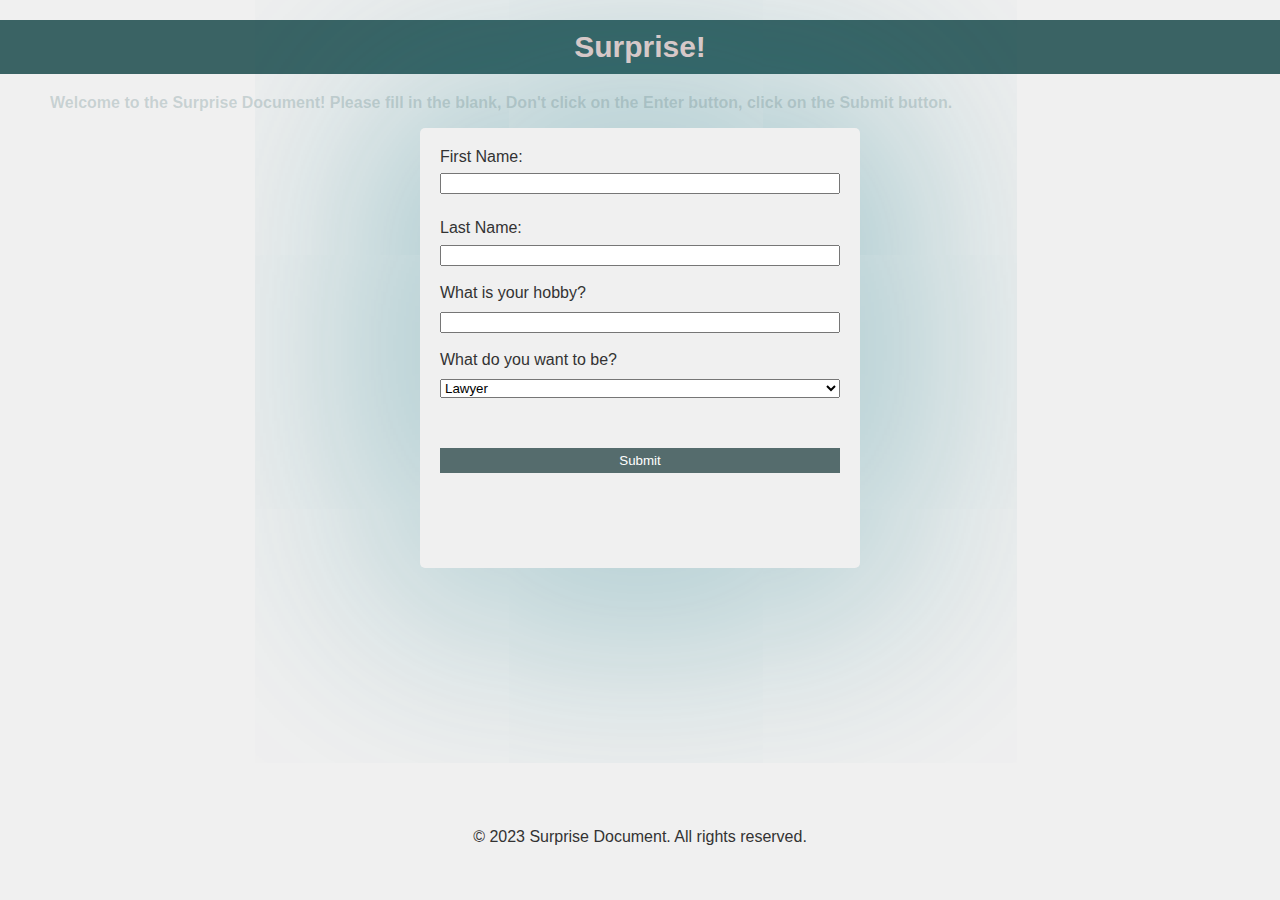
<file: index.html>
<!DOCTYPE html>
<html lang="en"> 
<head>
    <meta charset="UTF-8">
    <meta name="viewport" content="width=device-width, initial-scale=2.0">
    <title>Surprise Document</title>
    <link rel="stylesheet" href="style.css">
    
</head>
<body>
    <div>
        <h1 title="This is a surprise document">Surprise!</h1>

        <p style="color: rgba(97, 131, 134, 0.281); font-weight: bold; margin-left: 50px;
        animation: typing cubic-bezier(0.55, 0.055, 0.675, 0.19) steps(30, end);">Welcome
             to the Surprise Document!
             Please fill in the blank, Don't click on the Enter button,
             click on the Submit button.</p>

        <form style="display: flex; flex-direction: column; width: 400px; height: 400px; margin: auto;
        background-color:none; padding: 20px; border-radius: 5px; 
        box-shadow: 0 0 600px rgba(23, 124, 138, 0.678);" >
        
            First Name: <input type="text" name="firstName" 
            style="margin-bottom: 7px; margin-top: 7px;" required> <br>
            Last Name: <input type="text" name="lastName" 
            style="margin-top: 8px;" required><br>
            What is your hobby?<input type="text" name="hobby" 
            style="margin-top: 10px;" required><br>
             What do you want to be? 
             <select type="text" name="futureJob" style="margin-top: 10px; margin-bottom: 10px;">
                 <option value="Lawyer">Lawyer</option>
                 <option value="">Anything else?</option> 
             </select>

            <input type="submit" style="margin-top: 40px; cursor:pointer; 
            background-color:rgb(85, 108, 109); color:white; border:none;
             padding:5px 5px;" value="Submit" onclick="location.href='gift.html'">
        </form>
    </div>
    <footer style="text-align: center; margin-top: 260px;">
        <p>&copy; 2023 Surprise Document. All rights reserved.</p>
    </footer>

</body>
</html>
</file>
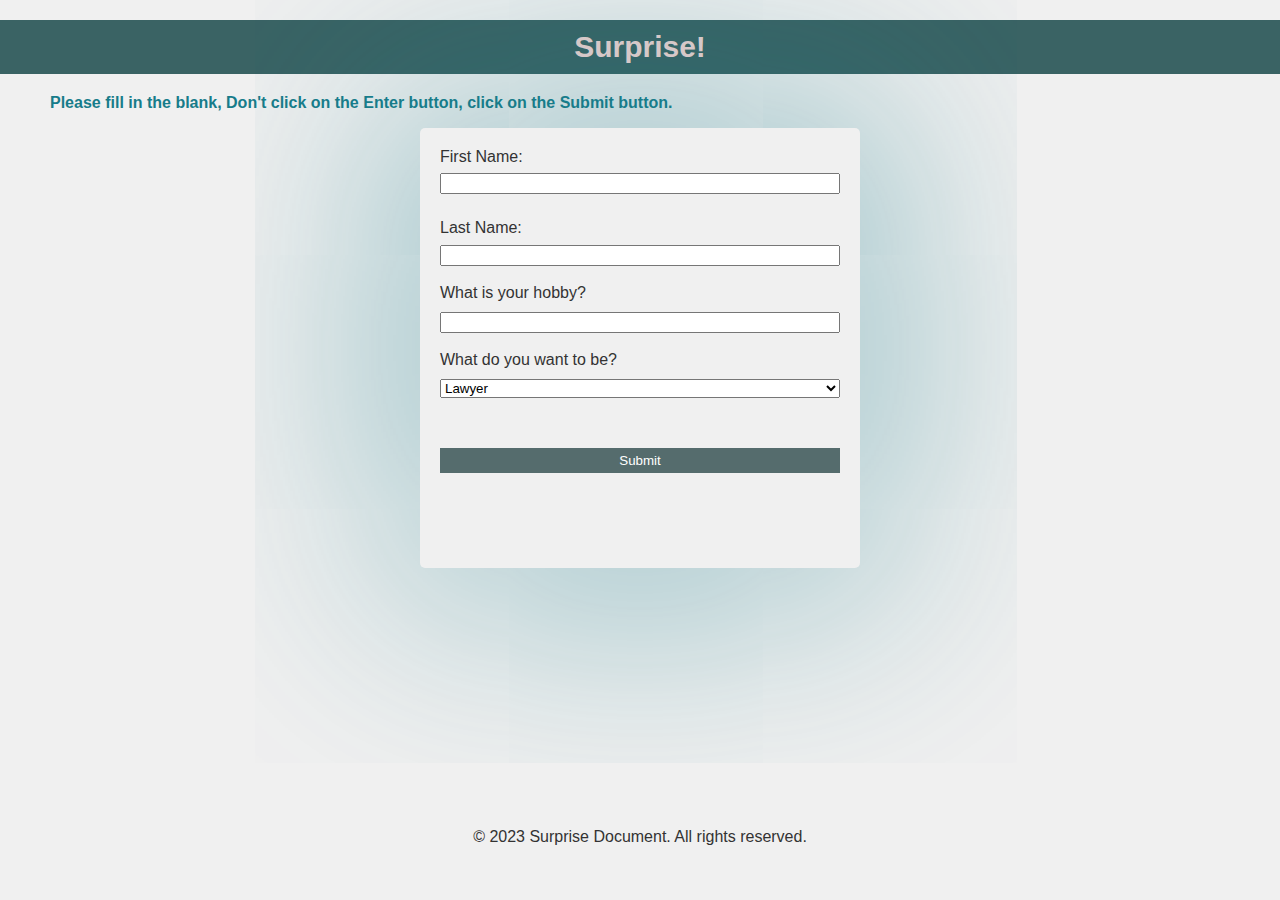
<file: html work/index.html>
<!DOCTYPE html>
<html lang="en">
<head>
    <meta charset="UTF-8">
    <meta name="viewport" content="width=device-width, initial-scale=1.0">
    <title>Surprise Document</title>
    <link rel="stylesheet" href="style.css">
    <script src="script.js"></script>
</head>
<body>
    <div>
        <h1 title="This is a surprise document">Surprise!</h1>

        <p style="color: rgb(23, 124, 138); font-weight: bold; margin-left: 50px;">
             Please fill in the blank, Don't click on the Enter button,
              click on the Submit button.</p>

        <form style="display: flex; flex-direction: column; width: 400px; height: 400px; margin: auto;
        background-color:none; padding: 20px; border-radius: 5px; 
        box-shadow: 0 0 600px rgba(23, 124, 138, 0.678);" >
        
            First Name: <input type="text" name="firstName" 
            style="margin-bottom: 7px; margin-top: 7px;" required> <br>
            Last Name: <input type="text" name="lastName" 
            style="margin-top: 8px;" required><br>
            What is your hobby?<input type="text" name="hobby" 
            style="margin-top: 10px;" required><br>
             What do you want to be? 
             <select type="text" name="futureJob" style="margin-top: 10px; margin-bottom: 10px;">
                 <option value="Lawyer">Lawyer</option>
                 <option value="">Anything else?</option> 
             </select>

            <input type="submit" style="margin-top: 40px; cursor:pointer; 
            background-color:rgb(85, 108, 109); color:white; border:none;
             padding:5px 5px;" value="Submit" onclick="location.href='gift.html'">
        </form>
    </div>
    <footer style="text-align: center; margin-top: 260px;">
        <p>&copy; 2023 Surprise Document. All rights reserved.</p>
    </footer>

</body>
</html>
</file>
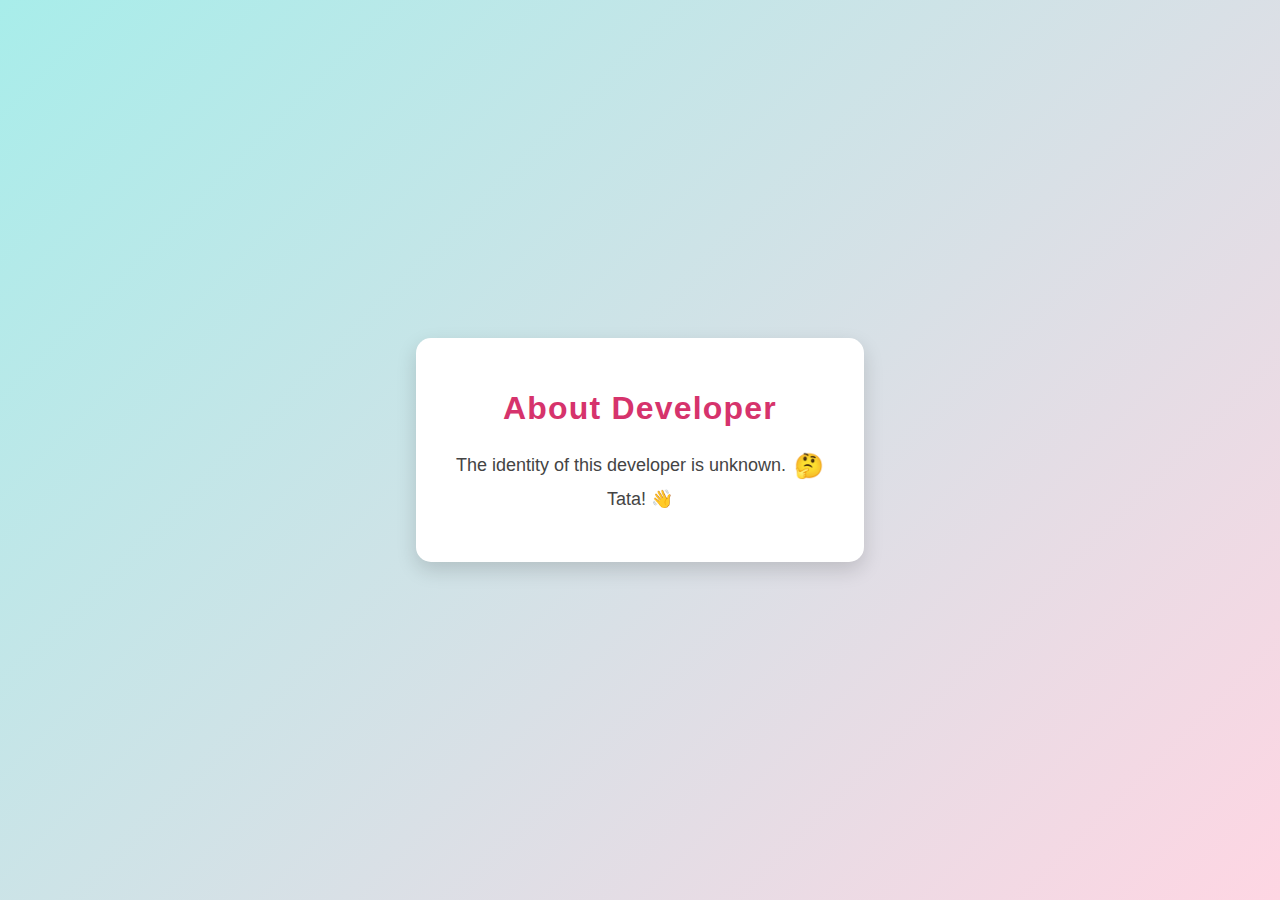
<file: about.html>
<!DOCTYPE html>
<html lang="en">
<head>
  <meta charset="UTF-8" />
  <meta name="viewport" content="width=device-width, initial-scale=1.0" />
  <title>About Developer</title>
  <style>
    /* Page Background */
    body {
      margin: 0;
      padding: 0;
      font-family: 'Segoe UI', Tahoma, Geneva, Verdana, sans-serif;
      background: linear-gradient(135deg, #a8edea, #fed6e3);
      height: 100vh;
      display: flex;
      justify-content: center;
      align-items: center;
    }

    /* Box Container */
    .info-box {
      background-color: white;
      padding: 30px 40px;
      max-width: 450px;
      border-radius: 15px;
      box-shadow: 0 8px 20px rgba(0,0,0,0.15);
      text-align: center;
    }

    /* Heading */
    .info-box h1 {
      color: #d6336c;
      margin-bottom: 20px;
      font-size: 32px;
      letter-spacing: 1.2px;
    }

    /* Message Text */
    .info-box p {
      font-size: 18px;
      color: #444;
      line-height: 1.6;
      font-weight: 500;
    }

    /* Emoji styling */
    .info-box p span {
      font-size: 24px;
      margin-left: 8px;
      vertical-align: middle;
    }

    /* Responsive */
    @media (max-width: 480px) {
      .info-box {
        max-width: 90%;
        padding: 25px 20px;
      }
      .info-box h1 {
        font-size: 26px;
      }
      .info-box p {
        font-size: 16px;
      }
    }
  </style>
</head>
<body>

  <div class="info-box">
    <h1>About Developer</h1>
  <p>The identity of this developer is unknown.<span>🤔</span><br> Tata! 👋</p>
   

  </div>

</body>
</html>
</file>
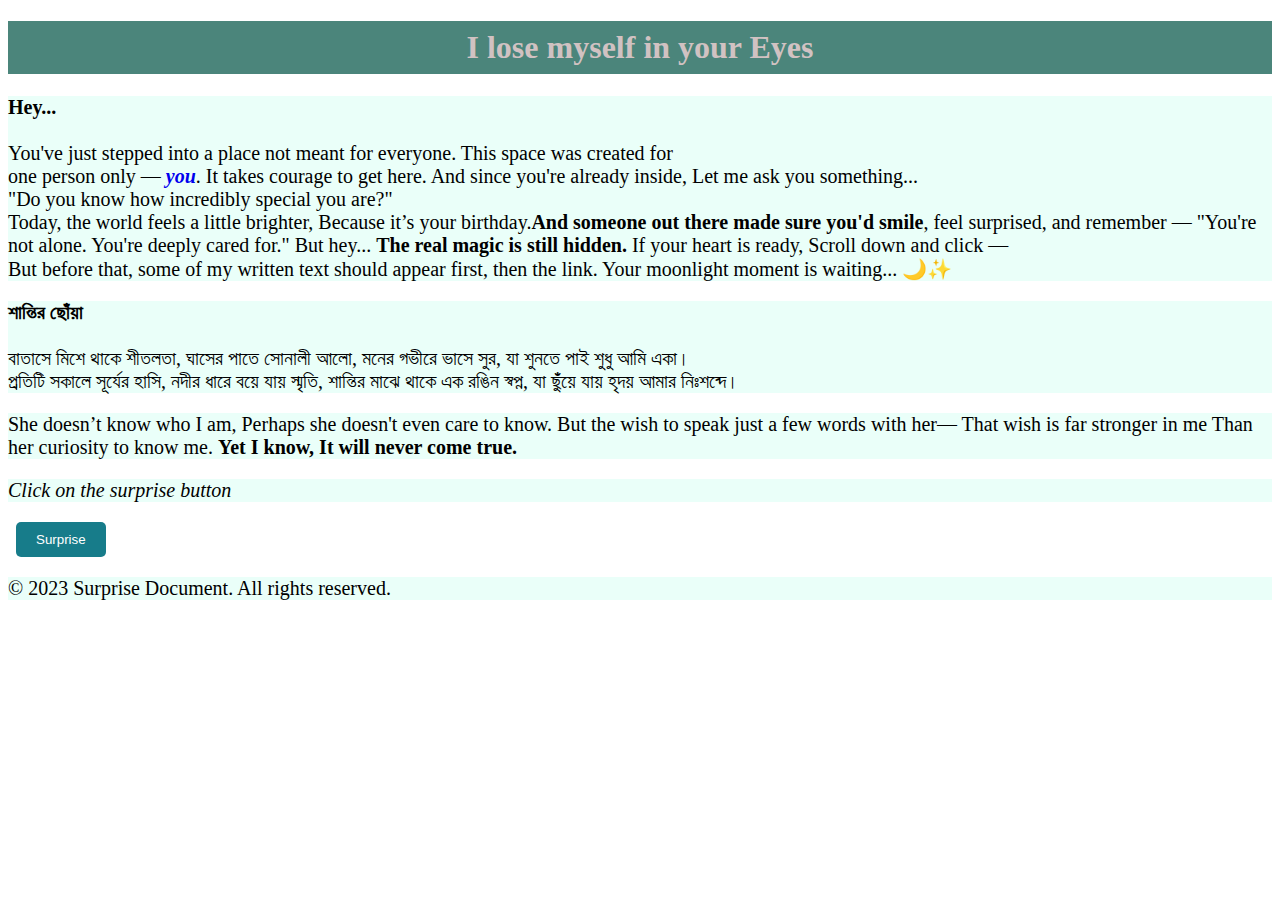
<file: gift.html>
<!DOCTYPE html>
<html lang="en_bn">
<head>
    <meta charset="UTF-8">
    <meta name="viewport" content="width=device-width, initial-scale=1.0">
    <title>Surprise Document</title>
    <link rel="stylesheet" href="text.css">
    </head>
    <body>
        <h1 style="background-color: rgba(42, 110, 99, 0.842);
        color:rgb(209, 194, 194);padding:8px 8px; text-align:center"
        >I lose myself in your Eyes</h1>
    <div class="rectangle">
            
    <p><strong>Hey...</strong><br>
        <br>
You've just stepped into a place not meant for everyone.

This space was created for <br>one person only — <i><strong><a
     href="https://www.instagram.com/lily.56220/" style="text-decoration: none;"
     >you</a></strong></i>.

It takes courage to get here.
And since you're already inside,
Let me ask you something...<br>

"Do you know how incredibly special you are?"<br>

Today, the world feels a little brighter,
Because it’s your birthday.<strong>And someone out there made sure
you'd smile</strong>, feel surprised, and remember —
"You're not alone. You're deeply cared for."

But hey...
<b>The real magic is still hidden.</b>
If your heart is ready,
Scroll down and click —<br>
But before that, some of my written text should
 appear first, then the link.
Your moonlight moment is waiting... 🌙✨</p>

<p><strong>শান্তির ছোঁয়া</strong><br>
 <br>   
বাতাসে মিশে থাকে শীতলতা,
ঘাসের পাতে সোনালী আলো,
মনের গভীরে ভাসে সুর,
যা শুনতে পাই শুধু আমি একা।<br>

প্রতিটি সকালে সূর্যের হাসি,
নদীর ধারে বয়ে যায় স্মৃতি,
শান্তির মাঝে থাকে এক রঙিন স্বপ্ন,
যা ছুঁয়ে যায় হৃদয় আমার নিঃশব্দে।


</p>
<p>She doesn’t know who I am,
Perhaps she doesn't even care to know.
But the wish to speak just a few words with her—
That wish is far stronger in me
Than her curiosity to know me.
<strong>Yet I know,
It will never come true.</strong></p>
<p><I>Click on the surprise button</I></p>

<button 
  onclick="location.href='surprise.html'">Surprise</button>

            </div>
       </body>
       <footer><p>&copy; 2023 Surprise Document. All rights reserved.</p></footer>
</html>
</file>
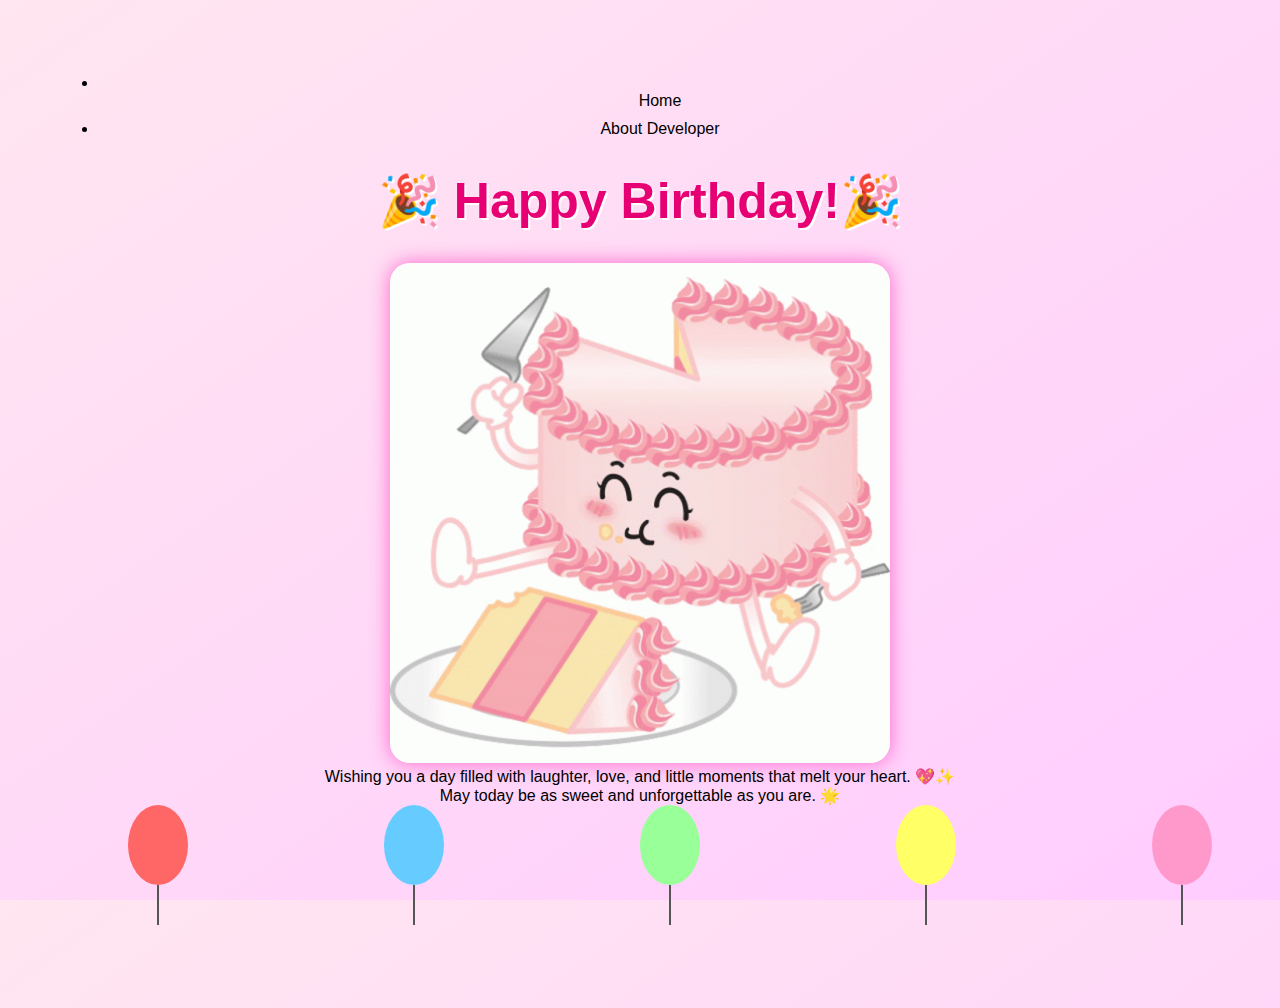
<file: surprise.html>
<!DOCTYPE html>
<html lang="en">
<head>
  <meta charset="UTF-8">
  <meta name="viewport" content="width=device-width, initial-scale=1.0">
  <title>Birthday Surprise!</title>
  <link rel="stylesheet" href="nav.css">

  <style>
    

    body {
      background: linear-gradient(to bottom right, #ffe6f0, #ffccff);
      font-family: 'Comic Sans MS', cursive, sans-serif;
      text-align: center;
      padding: 50px;
      overflow: hidden;
    }

    h1 {
      font-size: 50px;
      color: #e60073;
      text-shadow: 2px 2px #fff;
      
    }

    .cake {
      margin-top: 20px;
    }

    .cake img {
      width: 500px;
      border-radius: 20px;
      box-shadow: 0 0 20px #ff66cc;
    }

    .message {
      font-size: 24px;
      color: #800040;
      margin-top: 20px;
    }

    .balloon {
      width: 60px;
      height: 80px;
      background: red;
      border-radius: 50% 50% 50% 50%;
      position: absolute;
      animation: float 4s infinite ease-in-out;
    }

    @keyframes float {
      0% { transform: translateY(0); }
      50% { transform: translateY(-50px); }
      100% { transform: translateY(0); }
    }

    .balloon::after {
      content: '';
      position: absolute;
      top: 80px;
      left: 29px;
      width: 2px;
      height: 40px;
      background: #555;
    }

    .b1 { left: 10%; background: #ff6666; animation-delay: 0s; }
    .b2 { left: 30%; background: #66ccff; animation-delay: 1s; }
    .b3 { left: 50%; background: #99ff99; animation-delay: 2s; }
    .b4 { left: 70%; background: #ffff66; animation-delay: 3s; }
    .b5 { left: 90%; background: #ff99cc; animation-delay: 1.5s; }
  </style>
</head>
<body class="width=device-width">
    <nav>
        <ul>
            <li class="active"></li>
            <button style="margin-bottom: 10px;" onclick="location.href='index.html'">Home</button>
        </li>
        <li>
            <button onclick="location.href='about.html'">About Developer</button>
        </li>
        </ul>
    </nav>

  <h1>🎉 Happy Birthday!🎉</h1>

  <div class="cake">
    <img src="cake.gif" alt="Birthday Cake">
  </div>

  <div class="Document">
    Wishing you a day filled with laughter, love, and little moments that melt your heart.
     💖✨<br>
May today be as sweet and unforgettable as you are. 🌟
  </div>

  <div class="balloon b1"></div>
  <div class="balloon b2"></div>
  <div class="balloon b3"></div>
  <div class="balloon b4"></div>
  <div class="balloon b5"></div>

</body>
</html>
</file>
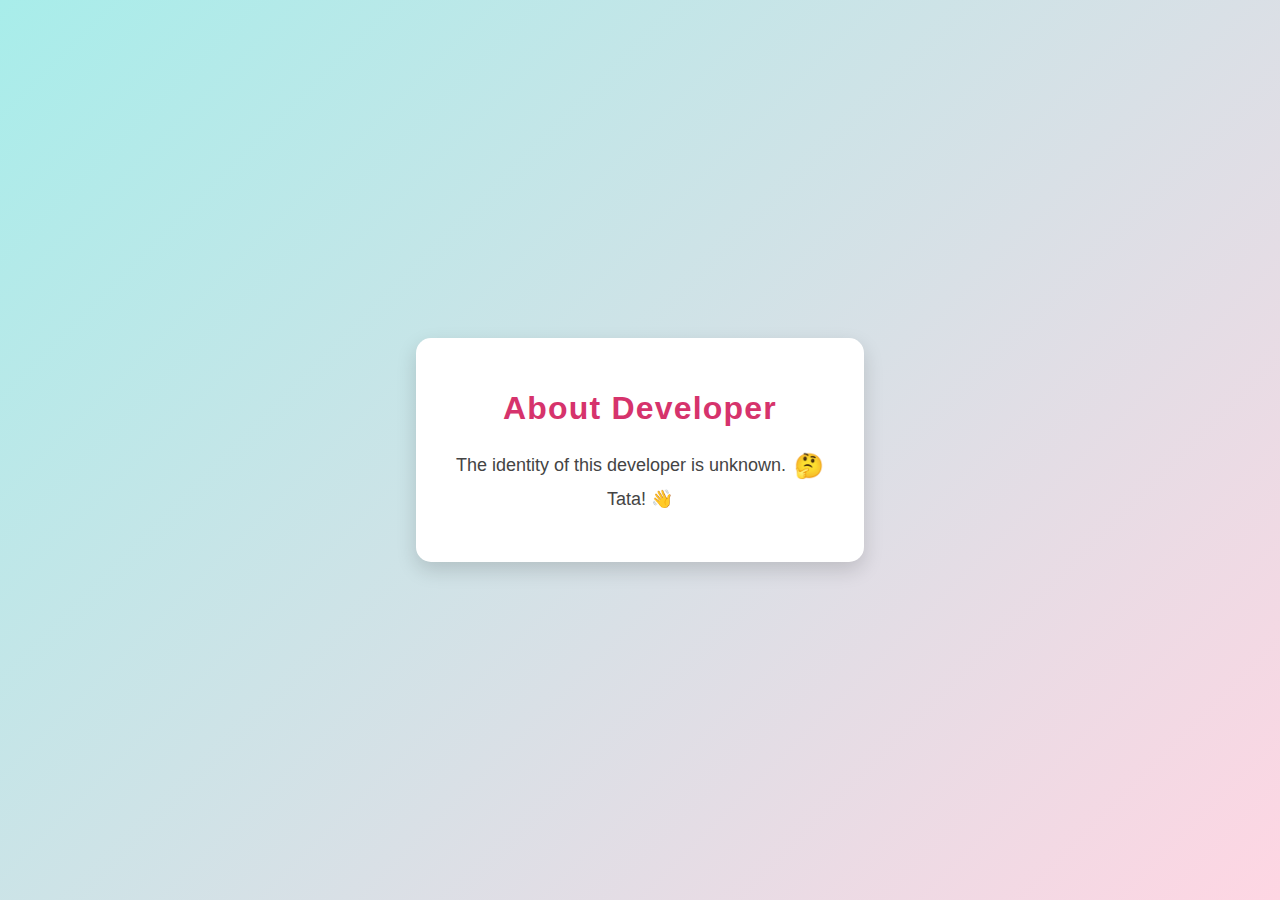
<file: html work/about.html>
<!DOCTYPE html>
<html lang="en">
<head>
  <meta charset="UTF-8" />
  <title>About Developer</title>
  <style>
    /* Page Background */
    body {
      margin: 0;
      padding: 0;
      font-family: 'Segoe UI', Tahoma, Geneva, Verdana, sans-serif;
      background: linear-gradient(135deg, #a8edea, #fed6e3);
      height: 100vh;
      display: flex;
      justify-content: center;
      align-items: center;
    }

    /* Box Container */
    .info-box {
      background-color: white;
      padding: 30px 40px;
      max-width: 450px;
      border-radius: 15px;
      box-shadow: 0 8px 20px rgba(0,0,0,0.15);
      text-align: center;
    }

    /* Heading */
    .info-box h1 {
      color: #d6336c;
      margin-bottom: 20px;
      font-size: 32px;
      letter-spacing: 1.2px;
    }

    /* Message Text */
    .info-box p {
      font-size: 18px;
      color: #444;
      line-height: 1.6;
      font-weight: 500;
    }

    /* Emoji styling */
    .info-box p span {
      font-size: 24px;
      margin-left: 8px;
      vertical-align: middle;
    }

    /* Responsive */
    @media (max-width: 480px) {
      .info-box {
        max-width: 90%;
        padding: 25px 20px;
      }
      .info-box h1 {
        font-size: 26px;
      }
      .info-box p {
        font-size: 16px;
      }
    }
  </style>
</head>
<body>

  <div class="info-box">
    <h1>About Developer</h1>
  <p>The identity of this developer is unknown.<span>🤔</span><br> Tata! 👋</p>

  </div>

</body>
</html>
</file>
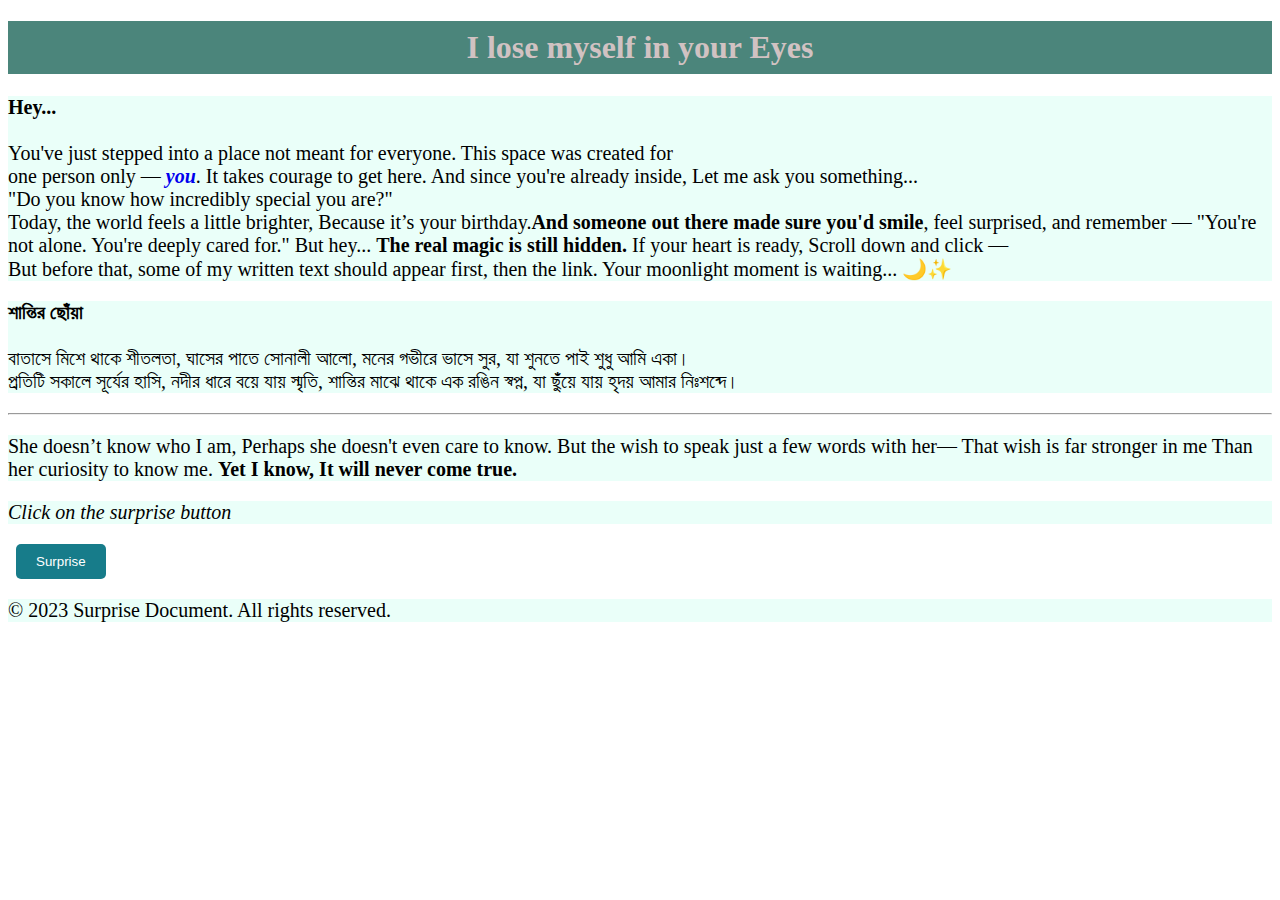
<file: html work/gift.html>
<!DOCTYPE html>
<html lang="en_bn">
<head>
    <meta charset="UTF-8">
    <meta name="viewport" content="width=device-width, initial-scale=1.0">
    <title>Surprise Document</title>
    <link rel="stylesheet" href="text.css">
    </head>
    <body>
        <h1 style="background-color: rgba(42, 110, 99, 0.842);
        color:rgb(209, 194, 194);padding:8px 8px; text-align:center"
        >I lose myself in your Eyes</h1>
    <div class="rectangle">
            
    <p><strong>Hey...</strong><br>
        <br>
You've just stepped into a place not meant for everyone.

This space was created for <br>one person only — <i><strong><a
     href="https://www.instagram.com/lily.56220/" style="text-decoration: none;"
     >you</a></strong></i>.

It takes courage to get here.
And since you're already inside,
Let me ask you something...<br>

"Do you know how incredibly special you are?"<br>

Today, the world feels a little brighter,
Because it’s your birthday.<strong>And someone out there made sure
you'd smile</strong>, feel surprised, and remember —
"You're not alone. You're deeply cared for."

But hey...
<b>The real magic is still hidden.</b>
If your heart is ready,
Scroll down and click —<br>
But before that, some of my written text should
 appear first, then the link.
Your moonlight moment is waiting... 🌙✨</p>

<p><strong>শান্তির ছোঁয়া</strong><br>
 <br>   
বাতাসে মিশে থাকে শীতলতা,
ঘাসের পাতে সোনালী আলো,
মনের গভীরে ভাসে সুর,
যা শুনতে পাই শুধু আমি একা।<br>

প্রতিটি সকালে সূর্যের হাসি,
নদীর ধারে বয়ে যায় স্মৃতি,
শান্তির মাঝে থাকে এক রঙিন স্বপ্ন,
যা ছুঁয়ে যায় হৃদয় আমার নিঃশব্দে।
<hr>

</p>
<p>She doesn’t know who I am,
Perhaps she doesn't even care to know.
But the wish to speak just a few words with her—
That wish is far stronger in me
Than her curiosity to know me.
<strong>Yet I know,
It will never come true.</strong></p>
<p><I>Click on the surprise button</I></p>

<button 
  onclick="location.href='surprise.html'">Surprise</button>

            </div>
       </body>
       <footer><p>&copy; 2023 Surprise Document. All rights reserved.</p></footer>
</html>
</file>
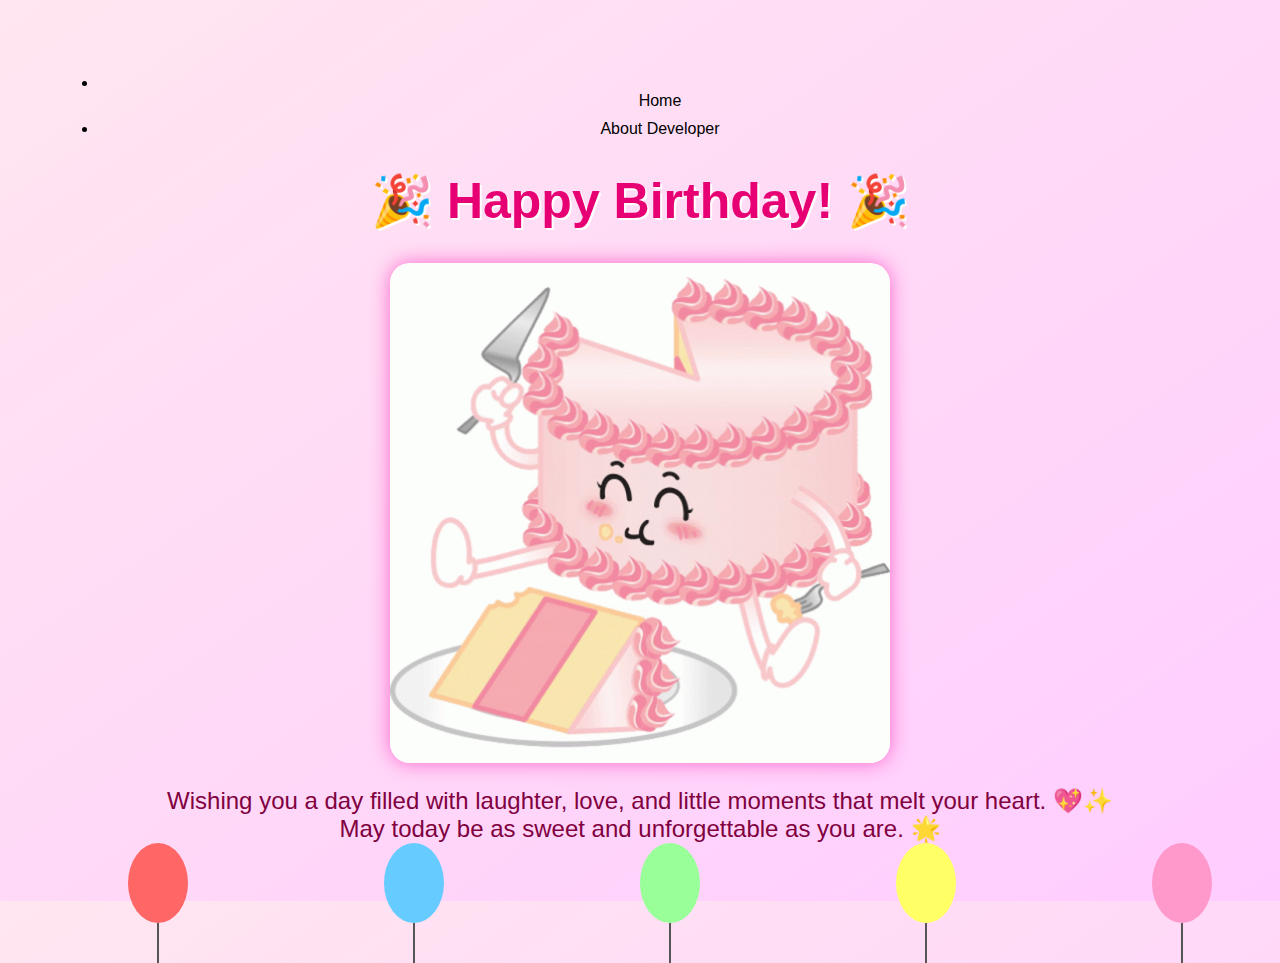
<file: html work/surprise.html>
<!DOCTYPE html>
<html lang="en">
<head>
  <meta charset="UTF-8">
  <meta name="viewport" content="width=device-width, initial-scale=1.0">
  <title>Birthday Surprise!</title>
  <link rel="stylesheet" href="nav.css">

  <style>
    

    body {
      background: linear-gradient(to bottom right, #ffe6f0, #ffccff);
      font-family: 'Comic Sans MS', cursive, sans-serif;
      text-align: center;
      padding: 50px;
      overflow: hidden;
    }

    h1 {
      font-size: 50px;
      color: #e60073;
      text-shadow: 2px 2px #fff;
    }

    .cake {
      margin-top: 30px;
    }

    .cake img {
      width: 500px;
      border-radius: 20px;
      box-shadow: 0 0 20px #ff66cc;
    }

    .message {
      font-size: 24px;
      color: #800040;
      margin-top: 20px;
    }

    .balloon {
      width: 60px;
      height: 80px;
      background: red;
      border-radius: 50% 50% 50% 50%;
      position: absolute;
      animation: float 4s infinite ease-in-out;
    }

    @keyframes float {
      0% { transform: translateY(0); }
      50% { transform: translateY(-50px); }
      100% { transform: translateY(0); }
    }

    .balloon::after {
      content: '';
      position: absolute;
      top: 80px;
      left: 29px;
      width: 2px;
      height: 40px;
      background: #555;
    }

    .b1 { left: 10%; background: #ff6666; animation-delay: 0s; }
    .b2 { left: 30%; background: #66ccff; animation-delay: 1s; }
    .b3 { left: 50%; background: #99ff99; animation-delay: 2s; }
    .b4 { left: 70%; background: #ffff66; animation-delay: 3s; }
    .b5 { left: 90%; background: #ff99cc; animation-delay: 1.5s; }
  </style>
</head>
<body>
    <nav>
        <ul>
            <li class="active"></li>
            <button style="margin-bottom: 10px;" onclick="location.href='index.html'">Home</button>
        </li>
        <li>
            <button onclick="location.href='about.html'">About Developer</button>
        </li>
        </ul>
    </nav>

  <h1>🎉 Happy Birthday! 🎉</h1>

  <div class="cake">
    <img src="cake.gif" alt="Birthday Cake">
  </div>

  <div class="message">
    Wishing you a day filled with laughter, love, and little moments that melt your heart.
     💖✨<br>
May today be as sweet and unforgettable as you are. 🌟
  </div>

  <div class="balloon b1"></div>
  <div class="balloon b2"></div>
  <div class="balloon b3"></div>
  <div class="balloon b4"></div>
  <div class="balloon b5"></div>

</body>
</html>
</file>
<file: style.css>
h1{
    font-size: 30px;
    color: #d6c8c8;
    text-align: center;
    margin-top: 20px;
    background-color:rgb(58, 99, 100);
    padding:10px 10px;
 }

body{
    background-color: #f0f0f0;
    font-family: Arial, sans-serif;
    color: #333;
    margin: 0;
    padding:0px;
    border-width: 10px;;
}
</file>
<file: html work/style.css>
h1{
    font-size: 30px;
    color: #d6c8c8;
    text-align: center;
    margin-top: 20px;
    background-color:rgb(58, 99, 100);
    padding:10px 10px;
 }

body{
    background-color: #f0f0f0;
    font-family: Arial, sans-serif;
    color: #333;
    margin: 0;
    padding:0px;
    border-width: 10px;;
}
</file>
<file: text.css>
p{
  background-color: rgba(0, 255, 179, 0.082);
font-size: 20px;
}
 button{
    background-color: rgb(23, 124, 138);
    color: white;
    border: none;
    padding: 10px 20px;
    border-radius: 5px;
    cursor: pointer;
    margin-left: 8px;;
 }
 button:hover{
    background-color: rgba(55, 112, 102, 0.514);
    color: rgb(12, 10, 10);
 }
 button:active{
    background-color: rgb(97, 124, 150);
    color: black;
    transform: scale(0.95);
 }
</file>
<file: nav.css>
html, body {
   height:100%;
   overflow:auto; /*Scroll allowed*/

 }
 button{
    background: none;
    border: none;
    color: inherit;
    font: inherit;
    cursor: pointer;
    padding: 0;
    text-decoration: inline;
    transition: transform 0.3s;
   

 }
 button:hover {
    transform: scale(1.1);
 }  
 button:active {
    transform: scale(0.9);
 }
</file>
<file: html work/text.css>
p{
  background-color: rgba(0, 255, 179, 0.082);
font-size: 20px;
}
 button{
    background-color: rgb(23, 124, 138);
    color: white;
    border: none;
    padding: 10px 20px;
    border-radius: 5px;
    cursor: pointer;
    margin-left: 8px;;
 }
 button:hover{
    background-color: rgba(55, 112, 102, 0.514);
    color: rgb(12, 10, 10);
 }
 button:active{
    background-color: rgb(97, 124, 150);
    color: black;
    transform: scale(0.95);
 }
</file>
<file: html work/nav.css>
button{
    background: none;
    border: none;
    color: inherit;
    font: inherit;
    cursor: pointer;
    padding: 0;
    text-decoration: inline;
    transition: transform 0.3s;

 }
 button:hover {
    transform: scale(1.1);
 }  
 button:active {
    transform: scale(0.9);
 }
</file>
